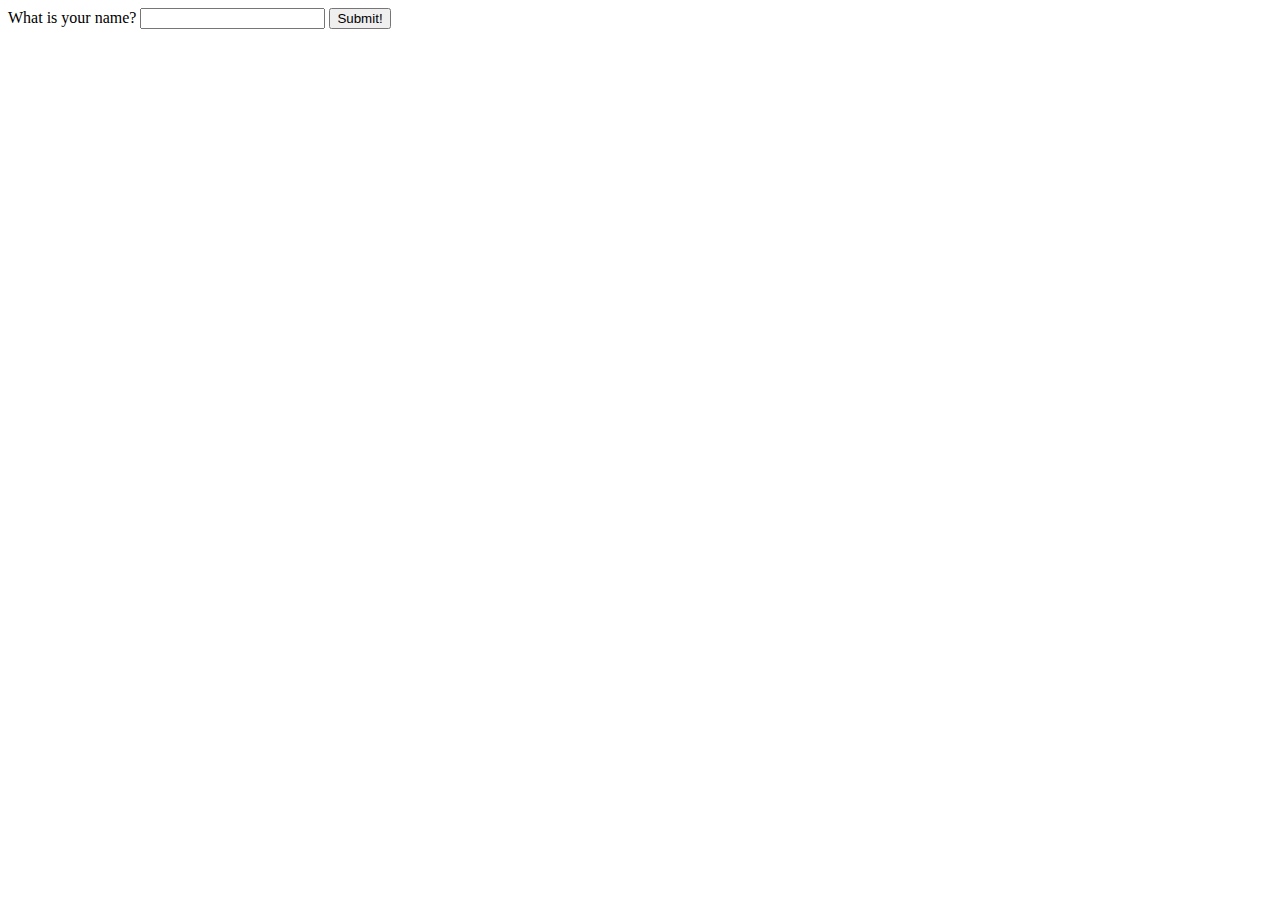
<file: LibraryWebsite/index.html>
<!DOCTYPE html>
<html>
<head>
    <meta charset="UTF-8" />
    <title>What is your name?
    </title>
</head>
<body>
    <main>
        <div class="form-container"></div>
                <label for="name">What is your name?</label>
                <input type="text" id="username" name="username">
                <button id="submit-button">Submit!</button>
        </div>
    </main>
    <script src="scripts/index.js" id="submit-button" defer></script>
</body>
</html>
</file>
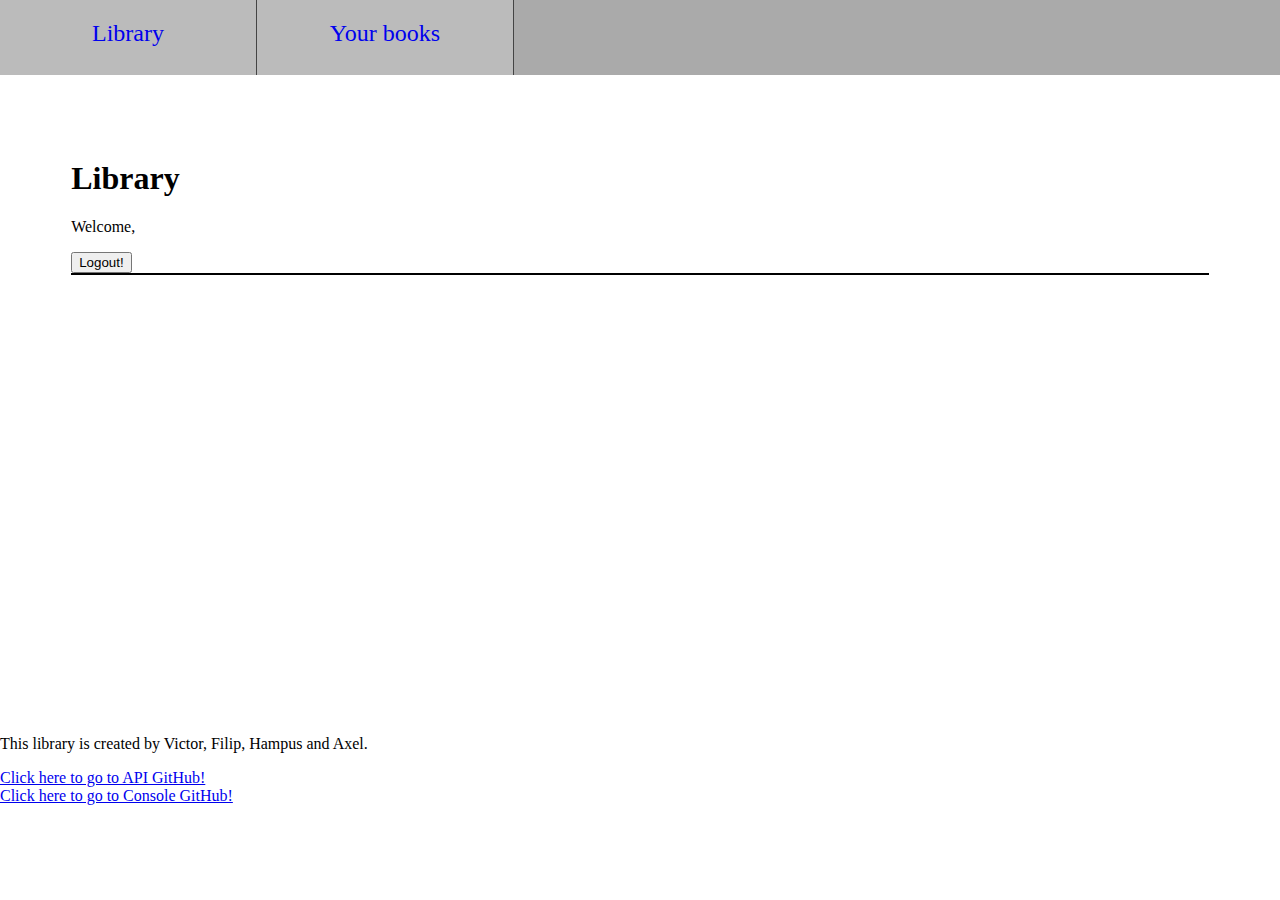
<file: LibraryWebsite/library.html>
<!DOCTYPE html>
<html>
<head>
    <meta charset="UTF-8" />
    <link rel="stylesheet" type="text/css" href="styles/style.css" />
    <title>Your Local Library</title>
    <link rel="preconnect" href="https://fonts.googleapis.com">
    <link rel="preconnect" href="https://fonts.gstatic.com" crossorigin>
    <link href="https://fonts.googleapis.com/css2?family=Roboto:ital,wght@0,100;0,300;0,400;0,500;0,700;0,900;1,100;1,300;1,400;1,500;1,700;1,900&display=swap" rel="stylesheet">
</head>
<body>
    <header>
        <a href="library.html"><div><p>Library</p></div></a>
        <a href="yourbooks.html"><div><p>Your books</p></div></a>
    </header>
    <main>
        <div id="content">
            <h1>Library</h1>
            <aside>
                <p>Welcome,</p>
                <p id="username-container"></p>
                <form action="index.html">
                    <input type="submit" value="Logout!" />
                </form>
            </aside>
            <div id="books-showcase-container">
                <!-- Dynamically generate book-container divs here from API -->
            </div>
        </div>
    </main>
    <footer>
        <br>
        <p>This library is created by Victor, Filip, Hampus and Axel.</p>
        <a href="https://github.com/AxelLedung/LibraryAPI">Click here to go to API GitHub!</a>
        <br>
        <a href="https://github.com/Krimpster/LibraryClient.git">Click here to go to Console GitHub!</a>
    </footer>
    <script src="scripts/library.js" defer></script>
    <script src="scripts/book.js" defer></script>
</body>
</html>
</file>
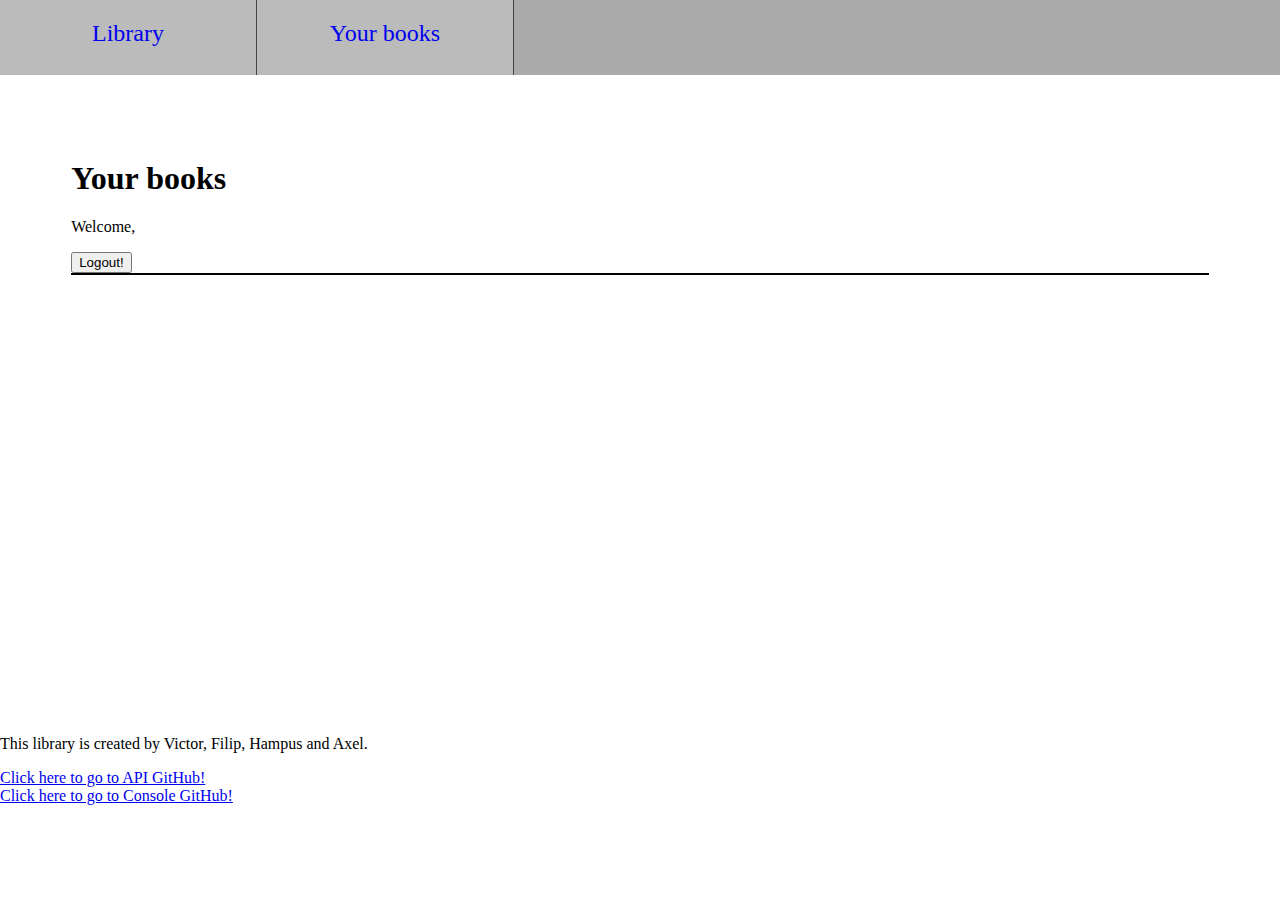
<file: LibraryWebsite/yourbooks.html>
<!DOCTYPE html>
<html>
<head>
    <meta charset="UTF-8" />
    <link rel="stylesheet" type="text/css" href="styles/style.css" />
    <title>Your books</title>
    <link rel="preconnect" href="https://fonts.googleapis.com">
    <link rel="preconnect" href="https://fonts.gstatic.com" crossorigin>
    <link href="https://fonts.googleapis.com/css2?family=Roboto:ital,wght@0,100;0,300;0,400;0,500;0,700;0,900;1,100;1,300;1,400;1,500;1,700;1,900&display=swap" rel="stylesheet">
</head>
<body>
    <header>
        <a href="library.html"><div><p>Library</p></div></a>
        <a href="yourbooks.html"><div><p>Your books</p></div></a>
    </header>
    <main>
        <div id="content">
            <h1>Your books</h1>
            <aside>
                <p>Welcome,</p>
                <p id="username-container"></p>
                <form action="index.html">
                    <input type="submit" value="Logout!" />
                </form>
            </aside>
            <div id="books-showcase-container">
                <!-- Dynamically generate book-container divs here from API -->
            </div>
        </div>
    </main>
    <footer>
        <br>
        <p>This library is created by Victor, Filip, Hampus and Axel.</p>
        <a href="https://github.com/AxelLedung/LibraryAPI">Click here to go to API GitHub!</a>
        <br>
        <a href="https://github.com/Krimpster/LibraryClient.git">Click here to go to Console GitHub!</a>
    </footer>
    <script src="scripts/yourbooks.js" defer></script>
    <script src="scripts/book.js" defer></script>
</body>
</html>
</file>
<file: LibraryWebsite/styles/style.css>
header {
    display: block;
    height: 75px;
    background-color: #aaaaaa;
    padding: 0%;
    margin: 0%;
}
header div {
    width: 20%;
    float: left;
    background-color: #bbbbbb;
    height: 75px;
    text-align: center;
    border-right: 1px solid #444444 ;
}
header a {
    display: contents;
}
header div p {
    height: 35px;
    margin: 20px 0px;
    font-size: 24px;
}
footer {
    display: block;
}

body {
    
    margin: 0%;
}
main {
    margin: 0% 8px;
}
#content {
    margin: 0;
    min-height: 500px;
    padding: 5%;
}
#books-showcase-container {
    border: 1px solid black;
    padding: 0px 1%;
}
.book-container {
    border: 1px solid red;
    width: 33%;
    display: inline-block;
    height: 300px;
    text-align: center;
    box-sizing: border-box;
    margin-bottom: 5px;
}
.book-image-container {
    display: block;
    background-color: cornflowerblue;
    height: 65%;
}
.book-title {
    font-size: 22px;
}
.book-author {
    text-align: center;
    font-size: 18px
}
.book-container button {
    border: 1px solid #aaaaaa;
    border-radius: 0%;
    padding: 5px;
    margin: 5px;
    font-size: 16px;
    width: 25%;
}
</file>
